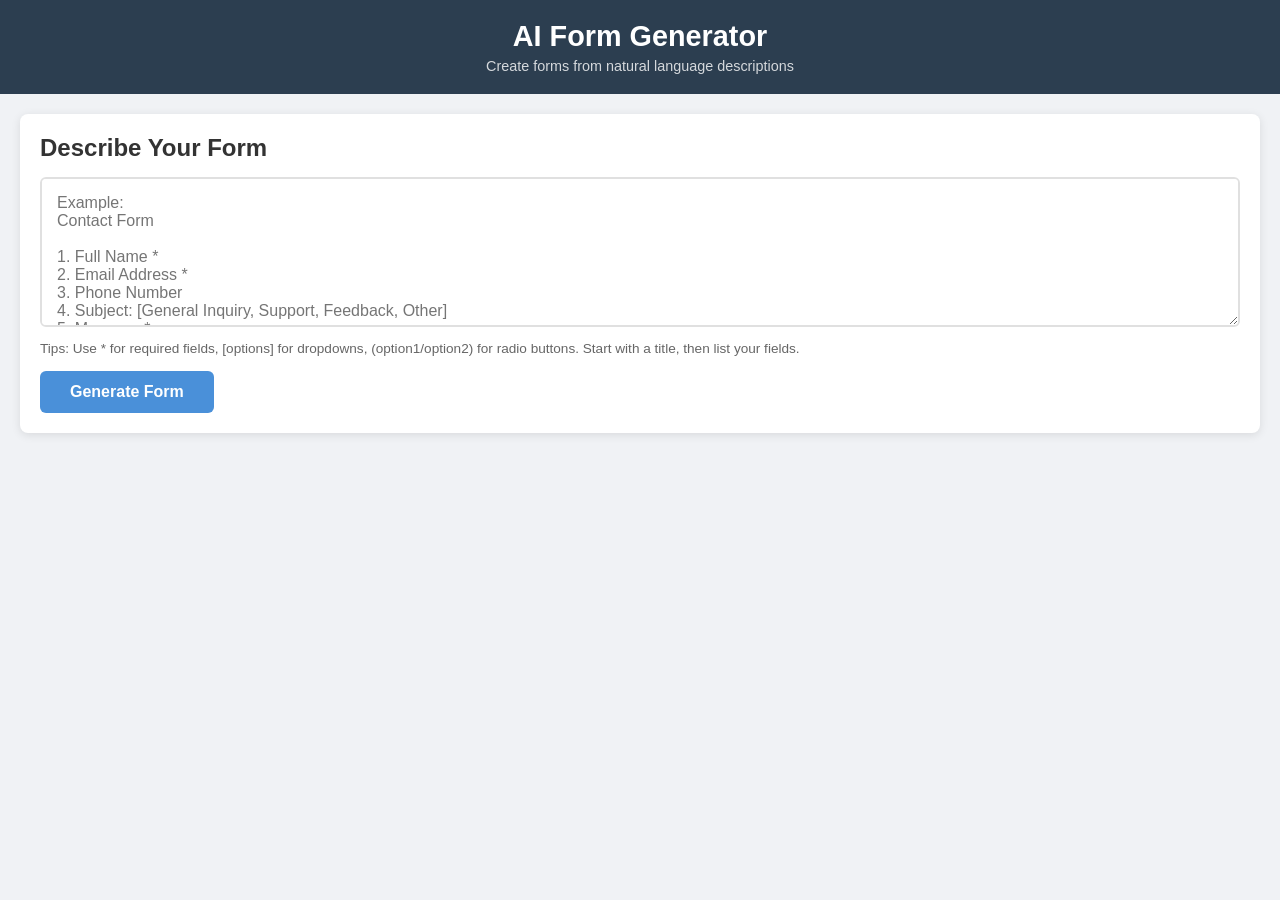
<file: templates/index.html>
<!DOCTYPE html>
<html lang="en">
<head>
    <meta charset="UTF-8">
    <meta name="viewport" content="width=device-width, initial-scale=1.0">
    <title>AI Form Generator</title>
    <style>
        * {
            box-sizing: border-box;
            margin: 0;
            padding: 0;
        }

        body {
            font-family: -apple-system, BlinkMacSystemFont, 'Segoe UI', Roboto, sans-serif;
            background: #f0f2f5;
            min-height: 100vh;
        }

        .app-header {
            background: #2c3e50;
            color: #fff;
            padding: 20px;
            text-align: center;
        }

        .app-header h1 {
            font-size: 1.8rem;
            margin-bottom: 5px;
        }

        .app-header p {
            opacity: 0.8;
            font-size: 0.9rem;
        }

        .main-container {
            display: flex;
            flex-direction: column;
            max-width: 1400px;
            margin: 0 auto;
            padding: 20px;
            gap: 20px;
        }

        .input-section {
            background: #fff;
            border-radius: 8px;
            padding: 20px;
            box-shadow: 0 2px 10px rgba(0, 0, 0, 0.1);
        }

        .input-section h2 {
            margin-bottom: 15px;
            color: #333;
        }

        .input-section textarea {
            width: 100%;
            min-height: 150px;
            padding: 15px;
            border: 2px solid #e0e0e0;
            border-radius: 6px;
            font-size: 1rem;
            font-family: inherit;
            resize: vertical;
        }

        .input-section textarea:focus {
            outline: none;
            border-color: #4a90d9;
        }

        .input-section .hint {
            font-size: 0.85rem;
            color: #666;
            margin-top: 10px;
        }

        .btn-generate {
            margin-top: 15px;
            padding: 12px 30px;
            background: #4a90d9;
            color: #fff;
            border: none;
            border-radius: 6px;
            font-size: 1rem;
            font-weight: 600;
            cursor: pointer;
            transition: background 0.3s;
        }

        .btn-generate:hover {
            background: #357abd;
        }

        .btn-generate:disabled {
            background: #ccc;
            cursor: not-allowed;
        }

        .workspace {
            display: none;
            grid-template-columns: 1fr 1fr;
            gap: 20px;
        }

        .workspace.active {
            display: grid;
        }

        .editor-panel, .preview-panel {
            background: #fff;
            border-radius: 8px;
            box-shadow: 0 2px 10px rgba(0, 0, 0, 0.1);
            overflow: hidden;
        }

        .panel-header {
            background: #f8f9fa;
            padding: 15px 20px;
            border-bottom: 1px solid #e0e0e0;
            display: flex;
            justify-content: space-between;
            align-items: center;
        }

        .panel-header h3 {
            font-size: 1.1rem;
            color: #333;
        }

        .panel-body {
            padding: 20px;
            max-height: 600px;
            overflow-y: auto;
        }

        /* Form Settings */
        .form-settings {
            margin-bottom: 20px;
            padding-bottom: 20px;
            border-bottom: 1px solid #e0e0e0;
        }

        .form-settings input {
            width: 100%;
            padding: 10px;
            border: 2px solid #e0e0e0;
            border-radius: 4px;
            margin-bottom: 10px;
        }

        .form-settings input:focus {
            outline: none;
            border-color: #4a90d9;
        }

        /* Field Editor */
        .field-list {
            display: flex;
            flex-direction: column;
            gap: 10px;
        }

        .field-item {
            border: 1px solid #e0e0e0;
            border-radius: 6px;
            padding: 15px;
            background: #fafafa;
            cursor: move;
        }

        .field-item:hover {
            border-color: #4a90d9;
        }

        .field-item.editing {
            background: #fff;
            border-color: #4a90d9;
        }

        .field-item-header {
            display: flex;
            justify-content: space-between;
            align-items: center;
            margin-bottom: 10px;
        }

        .field-item-title {
            font-weight: 600;
            color: #333;
        }

        .field-item-type {
            font-size: 0.8rem;
            color: #666;
            background: #e0e0e0;
            padding: 2px 8px;
            border-radius: 3px;
        }

        .field-item-actions {
            display: flex;
            gap: 5px;
        }

        .field-item-actions button {
            padding: 5px 10px;
            border: none;
            border-radius: 4px;
            cursor: pointer;
            font-size: 0.8rem;
        }

        .btn-edit-field {
            background: #3498db;
            color: #fff;
        }

        .btn-delete-field {
            background: #e74c3c;
            color: #fff;
        }

        /* Field Editor Form */
        .field-editor-form {
            display: none;
            margin-top: 10px;
            padding-top: 10px;
            border-top: 1px solid #e0e0e0;
        }

        .field-editor-form.active {
            display: block;
        }

        .field-editor-form .form-row {
            display: grid;
            grid-template-columns: 1fr 1fr;
            gap: 10px;
            margin-bottom: 10px;
        }

        .field-editor-form label {
            display: block;
            font-size: 0.85rem;
            color: #666;
            margin-bottom: 5px;
        }

        .field-editor-form input,
        .field-editor-form select,
        .field-editor-form textarea {
            width: 100%;
            padding: 8px;
            border: 1px solid #ddd;
            border-radius: 4px;
            font-size: 0.9rem;
        }

        .field-editor-form .checkbox-row {
            display: flex;
            align-items: center;
            gap: 8px;
        }

        .field-editor-form .checkbox-row input {
            width: auto;
        }

        .options-editor {
            margin-top: 10px;
        }

        .options-editor textarea {
            min-height: 60px;
            font-family: monospace;
        }

        .field-editor-actions {
            display: flex;
            gap: 10px;
            margin-top: 15px;
        }

        .btn-save-field {
            background: #27ae60;
            color: #fff;
            padding: 8px 15px;
            border: none;
            border-radius: 4px;
            cursor: pointer;
        }

        .btn-cancel-edit {
            background: #95a5a6;
            color: #fff;
            padding: 8px 15px;
            border: none;
            border-radius: 4px;
            cursor: pointer;
        }

        /* Add Field Button */
        .btn-add-field {
            width: 100%;
            padding: 12px;
            background: #27ae60;
            color: #fff;
            border: none;
            border-radius: 6px;
            font-size: 1rem;
            cursor: pointer;
            margin-top: 15px;
        }

        .btn-add-field:hover {
            background: #229954;
        }

        /* Preview */
        .preview-frame {
            border: none;
            width: 100%;
            min-height: 500px;
        }

        /* Export Actions */
        .export-actions {
            display: flex;
            gap: 10px;
        }

        .export-actions button {
            padding: 8px 15px;
            border: none;
            border-radius: 4px;
            cursor: pointer;
            font-size: 0.85rem;
        }

        .btn-export-html {
            background: #9b59b6;
            color: #fff;
        }

        .btn-export-json {
            background: #f39c12;
            color: #fff;
        }

        .btn-save {
            background: #27ae60;
            color: #fff;
        }

        /* Loading State */
        .loading {
            text-align: center;
            padding: 40px;
            color: #666;
        }

        .loading::after {
            content: '';
            display: inline-block;
            width: 20px;
            height: 20px;
            border: 2px solid #ddd;
            border-top-color: #4a90d9;
            border-radius: 50%;
            animation: spin 1s linear infinite;
            margin-left: 10px;
            vertical-align: middle;
        }

        @keyframes spin {
            to { transform: rotate(360deg); }
        }

        /* Responsive */
        @media (max-width: 1024px) {
            .workspace {
                grid-template-columns: 1fr;
            }
        }
    </style>
</head>
<body>
    <header class="app-header">
        <h1>AI Form Generator</h1>
        <p>Create forms from natural language descriptions</p>
    </header>

    <main class="main-container">
        <!-- Input Section -->
        <section class="input-section">
            <h2>Describe Your Form</h2>
            <textarea id="formInput" placeholder="Example:
Contact Form

1. Full Name *
2. Email Address *
3. Phone Number
4. Subject: [General Inquiry, Support, Feedback, Other]
5. Message *
6. Preferred Contact Method (Email/Phone/Either)
7. Subscribe to newsletter"></textarea>
            <p class="hint">
                Tips: Use * for required fields, [options] for dropdowns, (option1/option2) for radio buttons.
                Start with a title, then list your fields.
            </p>
            <button class="btn-generate" id="generateBtn">Generate Form</button>
        </section>

        <!-- Workspace -->
        <section class="workspace" id="workspace">
            <!-- Editor Panel -->
            <div class="editor-panel">
                <div class="panel-header">
                    <h3>Form Editor</h3>
                </div>
                <div class="panel-body">
                    <!-- Form Settings -->
                    <div class="form-settings">
                        <input type="text" id="formTitle" placeholder="Form Title">
                        <input type="text" id="formDescription" placeholder="Form Description">
                    </div>

                    <!-- Field List -->
                    <div class="field-list" id="fieldList">
                        <!-- Fields will be rendered here -->
                    </div>

                    <button class="btn-add-field" id="addFieldBtn">+ Add New Field</button>
                </div>
            </div>

            <!-- Preview Panel -->
            <div class="preview-panel">
                <div class="panel-header">
                    <h3>Live Preview</h3>
                    <div class="export-actions">
                        <button class="btn-export-html" id="exportHtmlBtn">Export HTML</button>
                        <button class="btn-export-json" id="exportJsonBtn">Export JSON</button>
                        <button class="btn-save" id="saveBtn">Save</button>
                    </div>
                </div>
                <div class="panel-body">
                    <iframe id="previewFrame" class="preview-frame"></iframe>
                </div>
            </div>
        </section>
    </main>

    <script>
        // Application State
        let currentSessionId = null;
        let currentConfig = null;
        let fieldTypes = [];

        // DOM Elements
        const formInput = document.getElementById('formInput');
        const generateBtn = document.getElementById('generateBtn');
        const workspace = document.getElementById('workspace');
        const fieldList = document.getElementById('fieldList');
        const previewFrame = document.getElementById('previewFrame');
        const formTitle = document.getElementById('formTitle');
        const formDescription = document.getElementById('formDescription');
        const addFieldBtn = document.getElementById('addFieldBtn');
        const exportHtmlBtn = document.getElementById('exportHtmlBtn');
        const exportJsonBtn = document.getElementById('exportJsonBtn');
        const saveBtn = document.getElementById('saveBtn');

        // Generate Form
        generateBtn.addEventListener('click', async () => {
            const text = formInput.value.trim();
            if (!text) {
                alert('Please enter a form description');
                return;
            }

            generateBtn.disabled = true;
            generateBtn.textContent = 'Generating...';

            try {
                const response = await fetch('/api/generate', {
                    method: 'POST',
                    headers: { 'Content-Type': 'application/json' },
                    body: JSON.stringify({ text })
                });

                const data = await response.json();

                if (response.ok) {
                    currentSessionId = data.session_id;
                    currentConfig = data.config;
                    fieldTypes = data.field_types;

                    // Update UI
                    formTitle.value = currentConfig.title;
                    formDescription.value = currentConfig.description;
                    renderFieldList();
                    updatePreview(data.html);
                    workspace.classList.add('active');
                } else {
                    alert('Error: ' + data.error);
                }
            } catch (error) {
                alert('Error generating form: ' + error.message);
            } finally {
                generateBtn.disabled = false;
                generateBtn.textContent = 'Generate Form';
            }
        });

        // Render Field List
        function renderFieldList() {
            fieldList.innerHTML = '';

            currentConfig.fields.forEach((field, index) => {
                const fieldEl = createFieldElement(field, index);
                fieldList.appendChild(fieldEl);
            });
        }

        // Create Field Element
        function createFieldElement(field, index) {
            const div = document.createElement('div');
            div.className = 'field-item';
            div.setAttribute('data-field-id', field.id);
            div.draggable = true;

            div.innerHTML = `
                <div class="field-item-header">
                    <div>
                        <span class="field-item-title">${field.label}</span>
                        ${field.required ? '<span style="color: #e74c3c;"> *</span>' : ''}
                    </div>
                    <span class="field-item-type">${field.field_type}</span>
                </div>
                <div class="field-item-actions">
                    <button class="btn-edit-field" onclick="toggleFieldEditor('${field.id}')">Edit</button>
                    <button class="btn-delete-field" onclick="deleteField('${field.id}')">Delete</button>
                </div>
                <div class="field-editor-form" id="editor-${field.id}">
                    <div class="form-row">
                        <div>
                            <label>Label</label>
                            <input type="text" id="edit-label-${field.id}" value="${field.label}">
                        </div>
                        <div>
                            <label>Type</label>
                            <select id="edit-type-${field.id}" onchange="toggleOptionsEditor('${field.id}')">
                                ${fieldTypes.map(t =>
                                    `<option value="${t.value}" ${t.value === field.field_type ? 'selected' : ''}>${t.label}</option>`
                                ).join('')}
                            </select>
                        </div>
                    </div>
                    <div class="form-row">
                        <div>
                            <label>Name</label>
                            <input type="text" id="edit-name-${field.id}" value="${field.name}">
                        </div>
                        <div>
                            <label>Placeholder</label>
                            <input type="text" id="edit-placeholder-${field.id}" value="${field.placeholder}">
                        </div>
                    </div>
                    <div>
                        <label>Description</label>
                        <input type="text" id="edit-description-${field.id}" value="${field.description}">
                    </div>
                    <div class="checkbox-row">
                        <input type="checkbox" id="edit-required-${field.id}" ${field.required ? 'checked' : ''}>
                        <label for="edit-required-${field.id}">Required</label>
                    </div>
                    <div class="options-editor" id="options-editor-${field.id}" style="${['select', 'radio', 'checkbox'].includes(field.field_type) ? '' : 'display: none'}">
                        <label>Options (one per line)</label>
                        <textarea id="edit-options-${field.id}">${(field.options || []).join('\n')}</textarea>
                    </div>
                    <div class="field-editor-actions">
                        <button class="btn-save-field" onclick="saveFieldEdit('${field.id}')">Save</button>
                        <button class="btn-cancel-edit" onclick="toggleFieldEditor('${field.id}')">Cancel</button>
                    </div>
                </div>
            `;

            // Drag and drop
            div.addEventListener('dragstart', handleDragStart);
            div.addEventListener('dragover', handleDragOver);
            div.addEventListener('drop', handleDrop);
            div.addEventListener('dragend', handleDragEnd);

            return div;
        }

        // Toggle Field Editor
        function toggleFieldEditor(fieldId) {
            const editor = document.getElementById(`editor-${fieldId}`);
            const fieldItem = editor.closest('.field-item');

            if (editor.classList.contains('active')) {
                editor.classList.remove('active');
                fieldItem.classList.remove('editing');
            } else {
                // Close other editors
                document.querySelectorAll('.field-editor-form.active').forEach(el => {
                    el.classList.remove('active');
                    el.closest('.field-item').classList.remove('editing');
                });

                editor.classList.add('active');
                fieldItem.classList.add('editing');
            }
        }

        // Toggle Options Editor visibility
        function toggleOptionsEditor(fieldId) {
            const typeSelect = document.getElementById(`edit-type-${fieldId}`);
            const optionsEditor = document.getElementById(`options-editor-${fieldId}`);
            const needsOptions = ['select', 'radio', 'checkbox'].includes(typeSelect.value);
            optionsEditor.style.display = needsOptions ? '' : 'none';
        }

        // Save Field Edit
        async function saveFieldEdit(fieldId) {
            const field = currentConfig.fields.find(f => f.id === fieldId);
            if (!field) return;

            const updatedField = {
                ...field,
                label: document.getElementById(`edit-label-${fieldId}`).value,
                field_type: document.getElementById(`edit-type-${fieldId}`).value,
                name: document.getElementById(`edit-name-${fieldId}`).value,
                placeholder: document.getElementById(`edit-placeholder-${fieldId}`).value,
                description: document.getElementById(`edit-description-${fieldId}`).value,
                required: document.getElementById(`edit-required-${fieldId}`).checked,
                options: document.getElementById(`edit-options-${fieldId}`).value
                    .split('\n')
                    .map(o => o.trim())
                    .filter(o => o)
            };

            try {
                const response = await fetch(`/api/form/${currentSessionId}/field/${fieldId}`, {
                    method: 'PUT',
                    headers: { 'Content-Type': 'application/json' },
                    body: JSON.stringify({ field: updatedField })
                });

                const data = await response.json();

                if (response.ok) {
                    // Update local config
                    const index = currentConfig.fields.findIndex(f => f.id === fieldId);
                    currentConfig.fields[index] = data.field;

                    renderFieldList();
                    updatePreview(data.html);
                } else {
                    alert('Error: ' + data.error);
                }
            } catch (error) {
                alert('Error saving field: ' + error.message);
            }
        }

        // Delete Field
        async function deleteField(fieldId) {
            if (!confirm('Are you sure you want to delete this field?')) return;

            try {
                const response = await fetch(`/api/form/${currentSessionId}/field/${fieldId}`, {
                    method: 'DELETE'
                });

                const data = await response.json();

                if (response.ok) {
                    currentConfig.fields = currentConfig.fields.filter(f => f.id !== fieldId);
                    renderFieldList();
                    updatePreview(data.html);
                } else {
                    alert('Error: ' + data.error);
                }
            } catch (error) {
                alert('Error deleting field: ' + error.message);
            }
        }

        // Add New Field
        addFieldBtn.addEventListener('click', async () => {
            const newField = {
                label: 'New Field',
                field_type: 'text',
                name: 'new_field',
                required: false,
                placeholder: '',
                description: '',
                options: []
            };

            try {
                const response = await fetch(`/api/form/${currentSessionId}/field`, {
                    method: 'POST',
                    headers: { 'Content-Type': 'application/json' },
                    body: JSON.stringify({ field: newField })
                });

                const data = await response.json();

                if (response.ok) {
                    currentConfig.fields.push(data.field);
                    renderFieldList();
                    updatePreview(data.html);

                    // Open editor for new field
                    setTimeout(() => toggleFieldEditor(data.field.id), 100);
                } else {
                    alert('Error: ' + data.error);
                }
            } catch (error) {
                alert('Error adding field: ' + error.message);
            }
        });

        // Update Form Settings
        formTitle.addEventListener('change', updateFormConfig);
        formDescription.addEventListener('change', updateFormConfig);

        async function updateFormConfig() {
            currentConfig.title = formTitle.value;
            currentConfig.description = formDescription.value;

            try {
                const response = await fetch(`/api/form/${currentSessionId}/update`, {
                    method: 'POST',
                    headers: { 'Content-Type': 'application/json' },
                    body: JSON.stringify({ config: currentConfig })
                });

                const data = await response.json();

                if (response.ok) {
                    updatePreview(data.html);
                } else {
                    alert('Error: ' + data.error);
                }
            } catch (error) {
                alert('Error updating form: ' + error.message);
            }
        }

        // Update Preview
        function updatePreview(html) {
            const doc = previewFrame.contentDocument || previewFrame.contentWindow.document;
            doc.open();
            doc.write(html);
            doc.close();
        }

        // Drag and Drop
        let draggedElement = null;

        function handleDragStart(e) {
            draggedElement = this;
            this.style.opacity = '0.4';
        }

        function handleDragOver(e) {
            e.preventDefault();
            return false;
        }

        function handleDrop(e) {
            e.stopPropagation();

            if (draggedElement !== this) {
                // Reorder fields
                const draggedId = draggedElement.getAttribute('data-field-id');
                const targetId = this.getAttribute('data-field-id');

                const draggedIndex = currentConfig.fields.findIndex(f => f.id === draggedId);
                const targetIndex = currentConfig.fields.findIndex(f => f.id === targetId);

                const [removed] = currentConfig.fields.splice(draggedIndex, 1);
                currentConfig.fields.splice(targetIndex, 0, removed);

                // Update via API
                reorderFields();
            }

            return false;
        }

        function handleDragEnd(e) {
            this.style.opacity = '1';
        }

        async function reorderFields() {
            const order = currentConfig.fields.map(f => f.id);

            try {
                const response = await fetch(`/api/form/${currentSessionId}/reorder`, {
                    method: 'POST',
                    headers: { 'Content-Type': 'application/json' },
                    body: JSON.stringify({ order })
                });

                const data = await response.json();

                if (response.ok) {
                    renderFieldList();
                    updatePreview(data.html);
                }
            } catch (error) {
                console.error('Error reordering fields:', error);
            }
        }

        // Export Functions
        exportHtmlBtn.addEventListener('click', () => {
            window.location.href = `/api/form/${currentSessionId}/export/html`;
        });

        exportJsonBtn.addEventListener('click', () => {
            window.location.href = `/api/form/${currentSessionId}/export/json`;
        });

        saveBtn.addEventListener('click', async () => {
            const filename = prompt('Enter filename (without extension):', currentConfig.title.replace(/\s+/g, '_'));
            if (!filename) return;

            try {
                const response = await fetch(`/api/form/${currentSessionId}/save`, {
                    method: 'POST',
                    headers: { 'Content-Type': 'application/json' },
                    body: JSON.stringify({ filename })
                });

                const data = await response.json();

                if (response.ok) {
                    alert(`Form saved!\nHTML: ${data.html_path}\nJSON: ${data.json_path}`);
                } else {
                    alert('Error: ' + data.error);
                }
            } catch (error) {
                alert('Error saving form: ' + error.message);
            }
        });
    </script>
</body>
</html>
</file>
